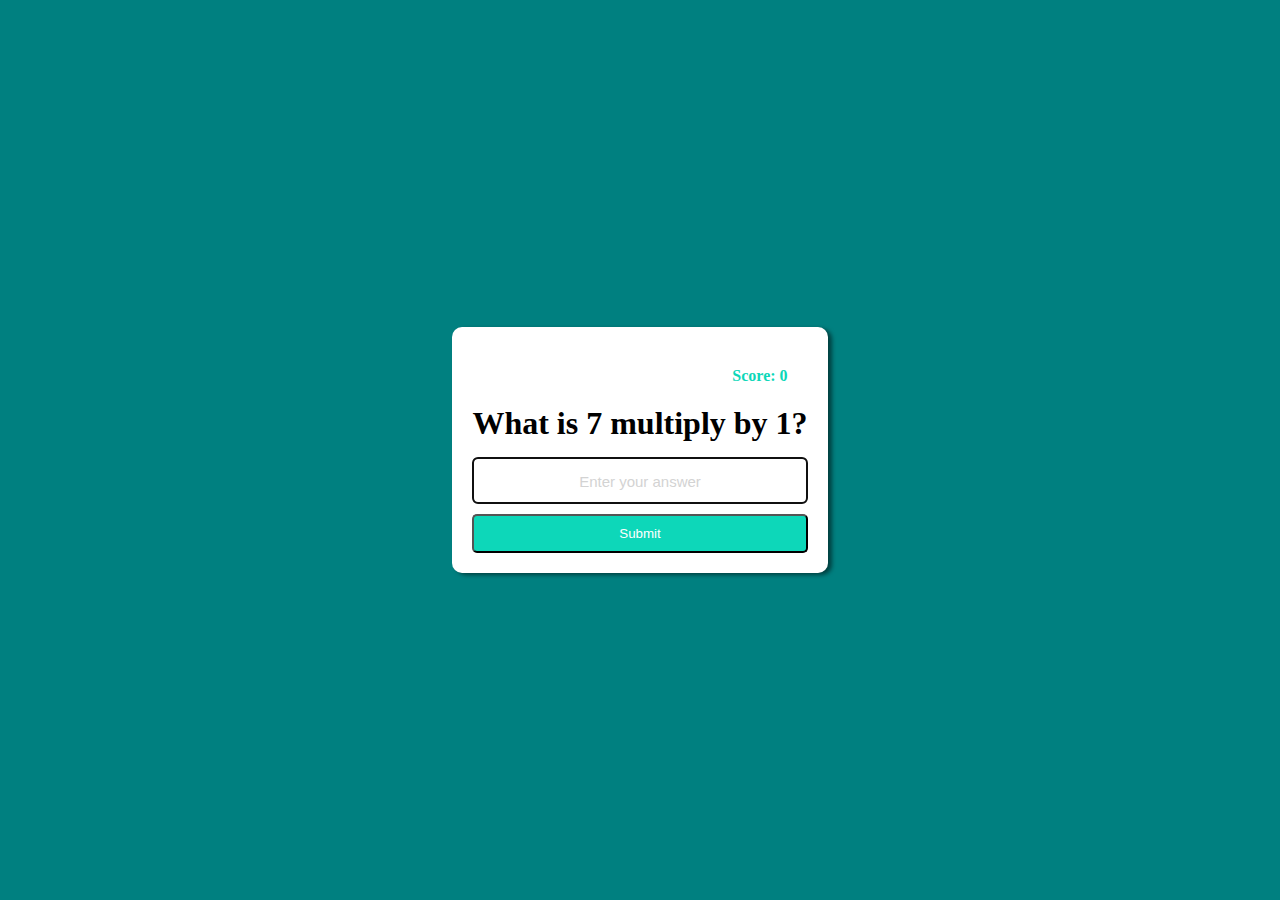
<file: Divisible/index.html>
<!DOCTYPE html>
<html lang="en">
<head>
    <meta charset="UTF-8">
    <meta name="viewport" content="width=device-width, initial-scale=1.0">
    <title>Multiplication</title>
    <link rel="stylesheet" href="style.css">
</head>
<body>
    <form id="form">
        <h4 id="score">Score: 0</h4>
        <h1 id="h1">Divisible by 1</h1>
        <input type="text" placeholder="Enter your answer" autofocus autocomplete="off" id="input">
        <button type="submit" id="submit">Submit</button>

    </form>
    <script src="app.js"></script>
</body>
</html>
</file>
<file: Divisible/style.css>
*{
    margin: 0;
    padding: 0;
    box-sizing: border-box;
}
body{
    background-color: teal;
    height: 100vh;
    display: flex;
    justify-content: center;
    align-items: center;
    font-family: cursive;
}
#form{
background-color: white;
text-align: center;
border-radius: 10px;
box-shadow: 4px 2px 4px rgba(0,0,0,.5);
position: relative;
padding: 20px;
}
#score{
    text-align: right;
    margin: 20px;
    color: rgba(13, 215, 185);
}
#input{
    display: block;
    margin-top: 15px;
    width: 100%;
    font-size: 20px;
    padding: 10px;
    border-radius: 5px;
    text-align: center;
}
#input::placeholder{
    color: lightgray;
    font-size: 15px;
}
#submit{
    margin-top: 10px;
    width: 100%;
    padding: 10px;
    background-color: rgb(13, 215, 185);
    border-radius: 5px;
    color: white;
}
#submit:hover{
    cursor: pointer;
    filter: brightness(.9);
}
</file>
